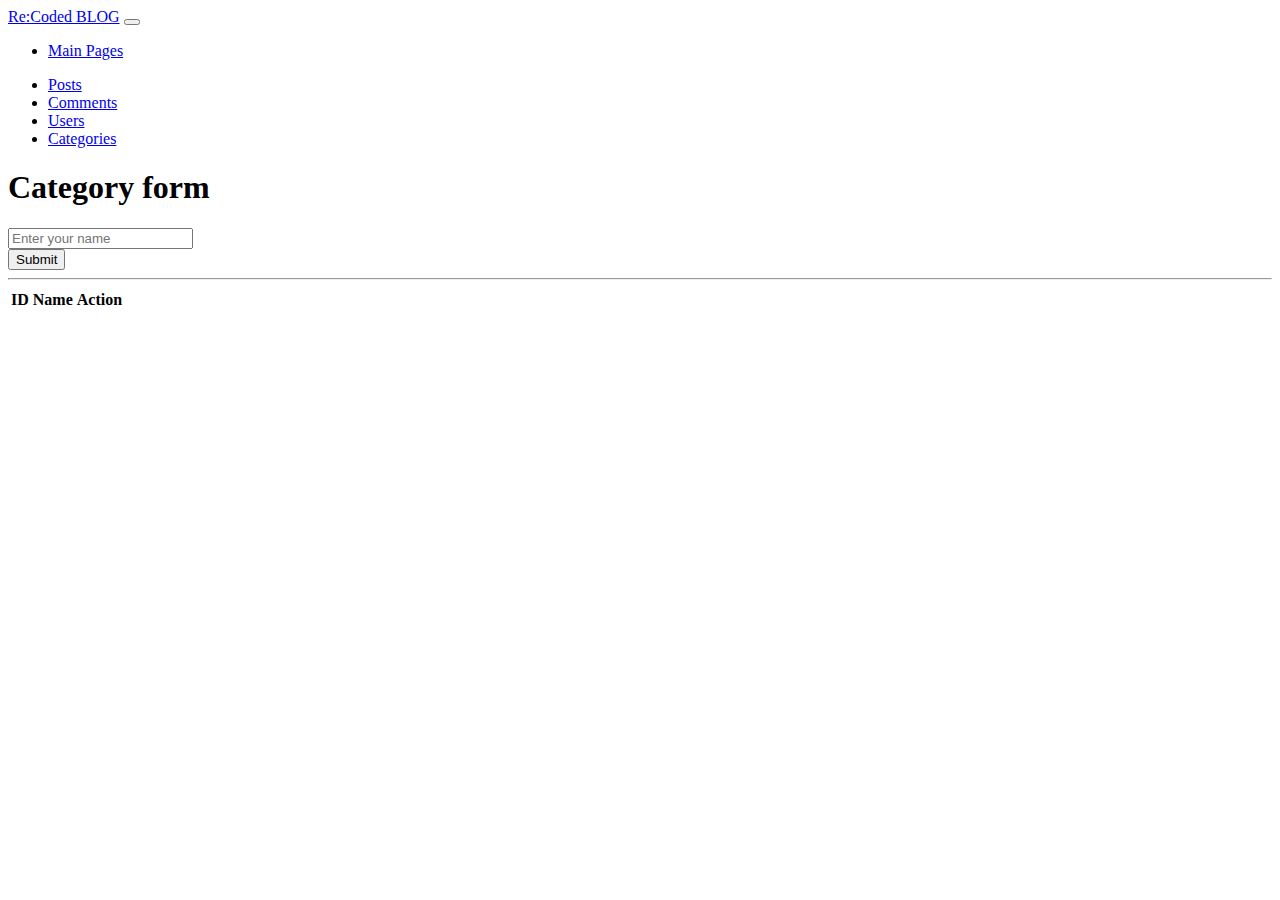
<file: dashboard/categories.html>
<!DOCTYPE html>
<html lang="en">

<head>
    <meta charset="UTF-8">
    <meta name="viewport" content="width=device-width, initial-scale=1.0">
    <meta http-equiv="X-UA-Compatible" content="ie=edge">
    <title>Document</title>
    <link rel="stylesheet" href="https://stackpath.bootstrapcdn.com/bootstrap/4.1.3/css/bootstrap.min.css" integrity="sha384-MCw98/SFnGE8fJT3GXwEOngsV7Zt27NXFoaoApmYm81iuXoPkFOJwJ8ERdknLPMO"
        crossorigin="anonymous">
    <link rel="stylesheet" href="https://bootswatch.com/4/minty/bootstrap.min.css">
</head>

<body>
    <div class="container">
        <nav class="navbar navbar-expand-lg navbar-light bg-light">
            <a class="navbar-brand" href="#">Re:Coded BLOG</a>
            <button class="navbar-toggler" type="button" data-toggle="collapse" data-target="#navbarText" aria-controls="navbarText"
                aria-expanded="false" aria-label="Toggle navigation">
                <span class="navbar-toggler-icon"></span>
            </button>
            <div class="collapse navbar-collapse" id="navbarText">
                <ul class="navbar-nav mr-auto">
                    <li class="nav-item">
                        <a class="nav-link" href="../index.html">Main Pages</a>
                    </li>
                </ul>
                <span class="navbar-item">
                    <ul class="navbar-nav mr-auto">
                        <li class="nav-item">
                            <a class="nav-link" href="./posts.html">Posts</a>
                        </li>
                        <li class="nav-item">
                            <a class="nav-link" href="./comments.html">Comments</a>
                        </li>
                        <li class="nav-item">
                            <a class="nav-link" href="./users.html">Users</a>
                        </li>
                        <li class="nav-item">
                            <a class="nav-link" href="./categories.html">Categories</a>
                        </li>
                    </ul>
                </span>
            </div>
        </nav>
        <h1>Category form</h1>

        <form class="form">
            <div class="form-group mb-2">
                <input type="text" class="form-control" id="cname" placeholder="Enter your name">
            </div>
            <button type="submit" class="btn btn-outline-secondary" id="sub-button">Submit</button>
        </form>
        <hr>
        <table class="table table-bordered">
            <thead>
                <tr>
                    <th scope="col">ID</th>
                    <th scope="col">Name</th>
                    <th scope="col" colspan="2">Action</th>
                </tr>
            </thead>
            <tbody></tbody>
        </table>
    </div>
    </div>
    <script src="https://code.jquery.com/jquery-3.3.1.min.js"></script>
    <script src="../script/categories.js"></script>
</body>

</html>
</file>
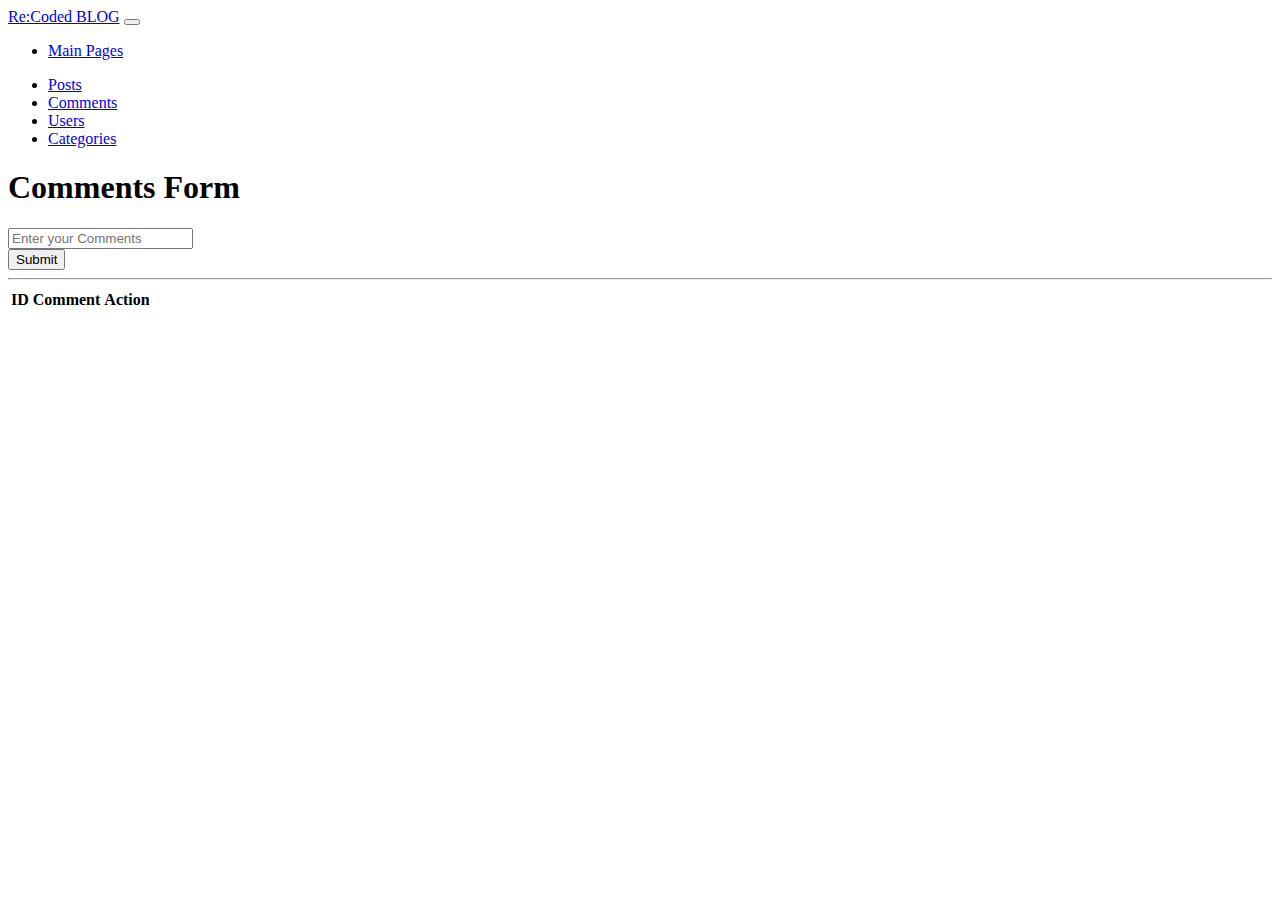
<file: dashboard/comments.html>
<!DOCTYPE html>
<html lang="en">

<head>
    <meta charset="UTF-8">
    <meta name="viewport" content="width=device-width, initial-scale=1.0">
    <meta http-equiv="X-UA-Compatible" content="ie=edge">
    <title>Document</title>
    <link rel="stylesheet" href="https://stackpath.bootstrapcdn.com/bootstrap/4.1.3/css/bootstrap.min.css" integrity="sha384-MCw98/SFnGE8fJT3GXwEOngsV7Zt27NXFoaoApmYm81iuXoPkFOJwJ8ERdknLPMO"
        crossorigin="anonymous">
    <link rel="stylesheet" href="https://bootswatch.com/4/minty/bootstrap.min.css">
</head>

<body>
    <div class="container">
        <nav class="navbar navbar-expand-lg navbar-light bg-light">
            <a class="navbar-brand" href="#">Re:Coded BLOG</a>
            <button class="navbar-toggler" type="button" data-toggle="collapse" data-target="#navbarText" aria-controls="navbarText"
                aria-expanded="false" aria-label="Toggle navigation">
                <span class="navbar-toggler-icon"></span>
            </button>
            <div class="collapse navbar-collapse" id="navbarText">
                <ul class="navbar-nav mr-auto">
                    <li class="nav-item">
                        <a class="nav-link" href="../index.html">Main Pages</a>
                    </li>
                </ul>
                <span class="navbar-item">
                    <ul class="navbar-nav mr-auto">
                        <li class="nav-item">
                            <a class="nav-link" href="./posts.html">Posts</a>
                        </li>
                        <li class="nav-item">
                            <a class="nav-link" href="./comments.html">Comments</a>
                        </li>
                        <li class="nav-item">
                            <a class="nav-link" href="./users.html">Users</a>
                        </li>
                        <li class="nav-item">
                            <a class="nav-link" href="./categories.html">Categories</a>
                        </li>
                    </ul>
                </span>
            </div>
        </nav>
        <h1>Comments Form</h1>

        <form class="form">
            <div class="form-group mb-2">
                <input type="text" id="comment" class="form-control" placeholder="Enter your Comments">
            </div>

            <!-- <div class="form-group mx-sm-3 mb-2">
                <label for="exampleInputEmail1">Email address</label>
                <input type="email" class="form-control" id="Email" aria-describedby="emailHelp" placeholder="Enter email">

            </div> -->
            <button type="submit" class="btn btn-outline-secondary" id="sub-button">Submit</button>
        </form>
        <hr>
        <table class="table table-bordered">
            <thead>
                <tr>
                    <th scope="col">ID</th>
                    <th scope="col">Comment</th>
                    <th scope="col" colspan="2">Action</th>
                </tr>
            </thead>
            <tbody></tbody>
        </table>
    </div>
    </div>
    <script src="https://code.jquery.com/jquery-3.3.1.min.js"></script>
    <script src="../script/comments.js"></script>
</body>

</html>
</file>
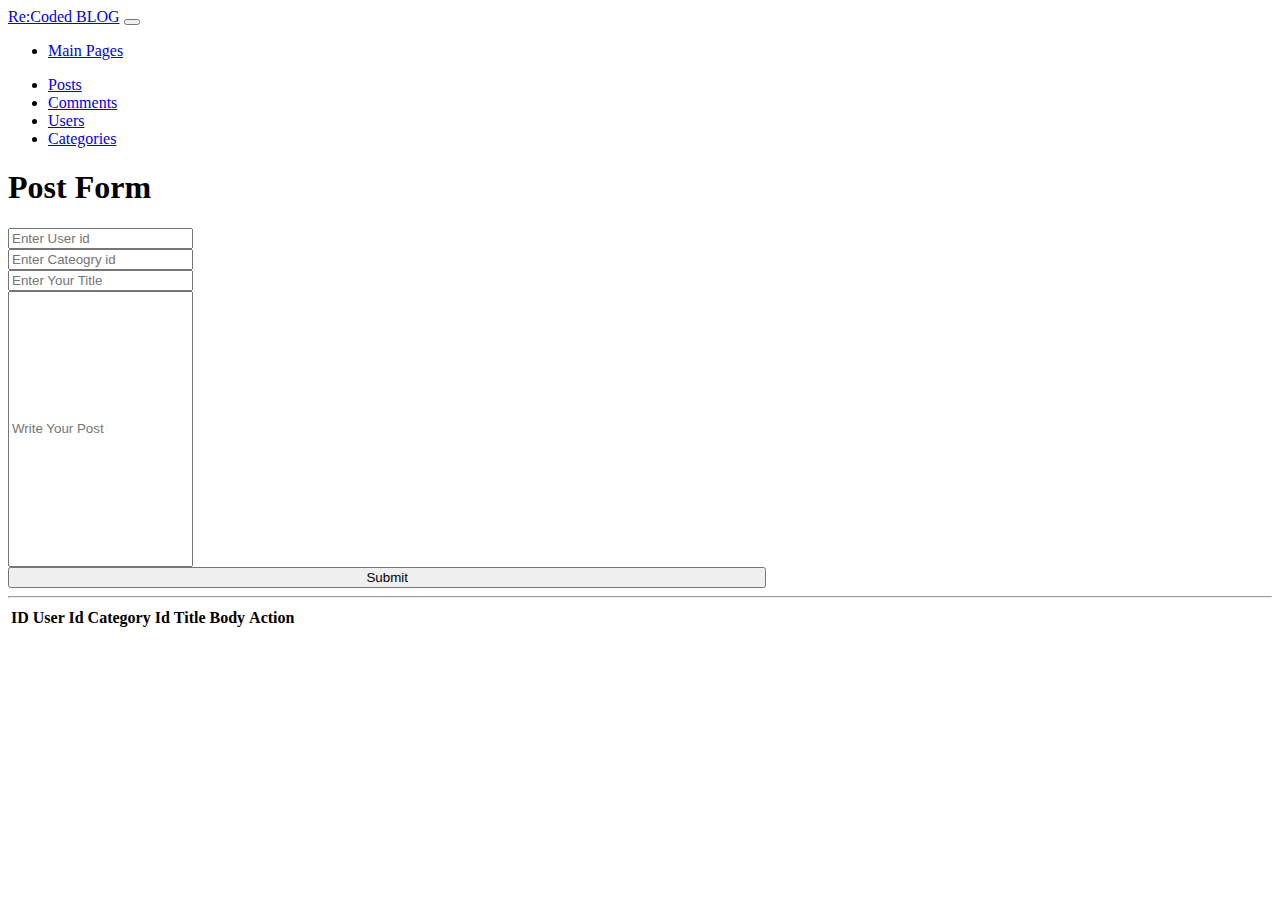
<file: dashboard/posts.html>
<!DOCTYPE html>
<html lang="en">

<head>
    <meta charset="UTF-8">
    <meta name="viewport" content="width=device-width, initial-scale=1.0">
    <meta http-equiv="X-UA-Compatible" content="ie=edge">
    <title>Document</title>
    <link rel="stylesheet" href="https://stackpath.bootstrapcdn.com/bootstrap/4.1.3/css/bootstrap.min.css" integrity="sha384-MCw98/SFnGE8fJT3GXwEOngsV7Zt27NXFoaoApmYm81iuXoPkFOJwJ8ERdknLPMO"
        crossorigin="anonymous">
    <link rel="stylesheet" href="https://bootswatch.com/4/minty/bootstrap.min.css">
    <style>
        .mb-2 {
            display: inline-block; 
             width: 60%; 
        }
        .sub {
            width: 100%;
        }
        #body {
        height: 30vh;
        }
    </style>
</head>

<body>
    <div class="container">
        <nav class="navbar navbar-expand-lg navbar-light bg-light">
            <a class="navbar-brand" href="#">Re:Coded BLOG</a>
            <button class="navbar-toggler" type="button" data-toggle="collapse" data-target="#navbarText" aria-controls="navbarText"
                aria-expanded="false" aria-label="Toggle navigation">
                <span class="navbar-toggler-icon"></span>
            </button>
            <div class="collapse navbar-collapse" id="navbarText">
                <ul class="navbar-nav mr-auto">
                    <li class="nav-item">
                        <a class="nav-link" href="../index.html">Main Pages</a>
                    </li>
                </ul>
                <span class="navbar-item">
                    <ul class="navbar-nav mr-auto">
                        <li class="nav-item">
                            <a class="nav-link" href="./posts.html">Posts</a>
                        </li>
                        <li class="nav-item">
                            <a class="nav-link" href="./comments.html">Comments</a>
                        </li>
                        <li class="nav-item">
                            <a class="nav-link" href="./users.html">Users</a>
                        </li>
                        <li class="nav-item">
                            <a class="nav-link" href="./categories.html">Categories</a>
                        </li>
                    </ul>
                </span>
            </div>
        </nav>

        <h1>Post Form</h1>

        <form class="form">
            <div class="form-group mb-2">
                <input type="number" id="userid" name="userId" class="form-control" placeholder="Enter User id">
            </div>
            <div class="form-group mb-2">
                <input type="number" id="categoryid" name="categoryId" class="form-control" placeholder="Enter Cateogry id">
            </div>
            <div class="form-group mb-2">
                <input type="text" id="title" name="title" class="form-control" placeholder="Enter Your Title">
            </div>
            <br>
            <div class="form-group mb-2">
                <input type="text" class="form-control body" id="body" name="body" placeholder="Write Your Post">
                <!-- <textarea name="body" id="body" class="form-control" cols="70" rows="7" placeholder="Write Your Post"></textarea> -->
                <br>
            </div>
            <div class="form-group mb-2">
                <button type="submit" class="btn btn-secondary sub" id="sub-button">Submit</button>
            </div>
        </form>
        <hr>
        <!-- <div>
            <a href="#" class="btn btn-primary btn-lg disabled" tabindex="-1" role="button" aria-disabled="true">New
                Post</a>
        </div> -->
        <table class="table table-bordered">
            <thead>
                <tr>
                    <th>ID</th>
                    <th>User Id</th>
                    <th>Category Id</th>
                    <th>Title</th>
                    <th>Body</th>
                    <th scope="col" colspan="2">Action</th>
                </tr>
            </thead>
            <tbody>
            </tbody>
        </table>
    </div>
    </div>
    <script src="https://code.jquery.com/jquery-3.3.1.min.js"></script>
    <script src="../script/posts.js"></script>
</body>

</html>
</file>
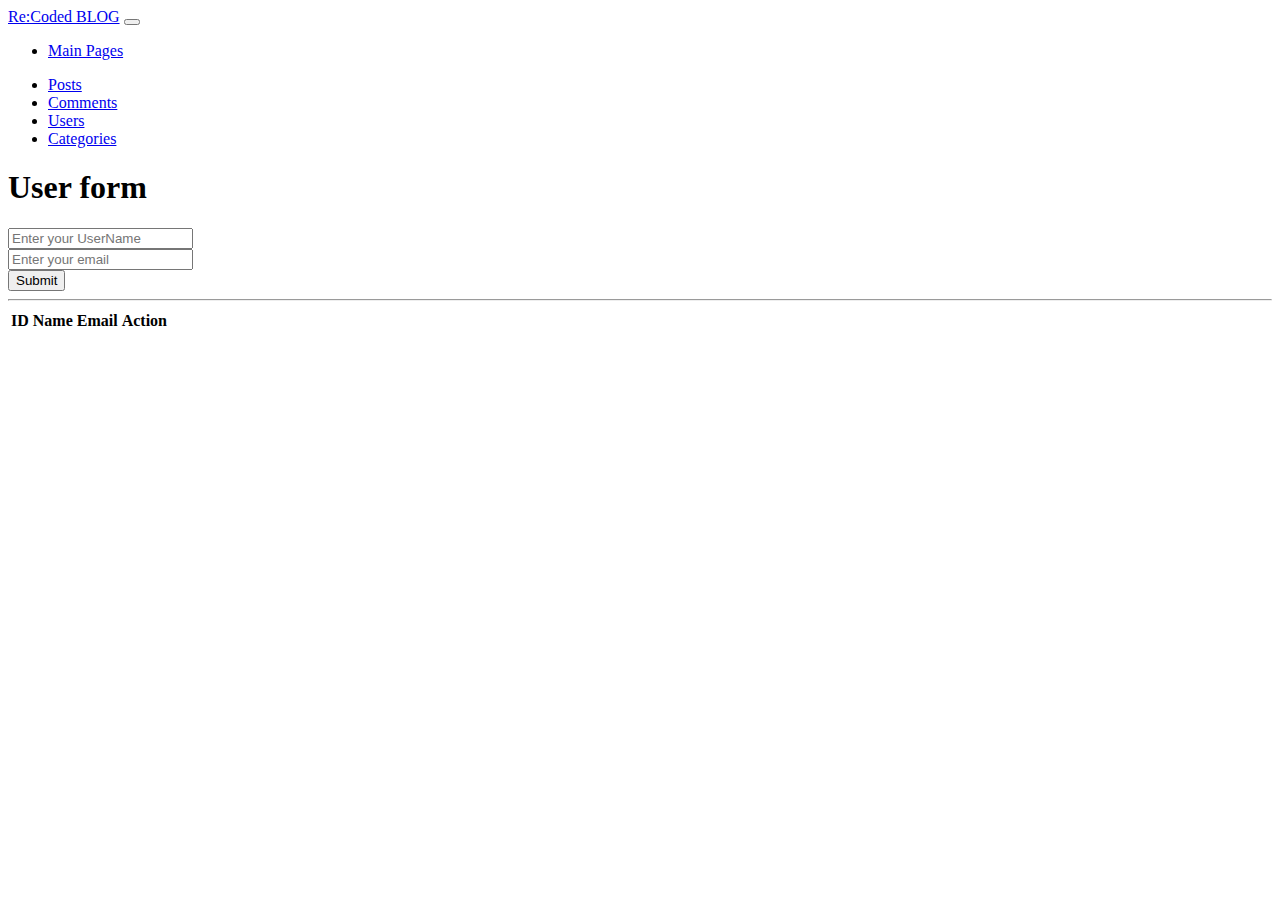
<file: dashboard/users.html>
<!DOCTYPE html>
<html lang="en">

<head>
    <meta charset="UTF-8">
    <meta name="viewport" content="width=device-width, initial-scale=1.0">
    <meta http-equiv="X-UA-Compatible" content="ie=edge">
    <title>Document</title>
    <link rel="stylesheet" href="https://stackpath.bootstrapcdn.com/bootstrap/4.1.3/css/bootstrap.min.css" integrity="sha384-MCw98/SFnGE8fJT3GXwEOngsV7Zt27NXFoaoApmYm81iuXoPkFOJwJ8ERdknLPMO"
        crossorigin="anonymous">
    <link rel="stylesheet" href="https://bootswatch.com/4/minty/bootstrap.min.css">
</head>

<body>
    <div class="container">
        <nav class="navbar navbar-expand-lg navbar-light bg-light">
            <a class="navbar-brand" href="#">Re:Coded BLOG</a>
            <button class="navbar-toggler" type="button" data-toggle="collapse" data-target="#navbarText" aria-controls="navbarText"
                aria-expanded="false" aria-label="Toggle navigation">
                <span class="navbar-toggler-icon"></span>
            </button>
            <div class="collapse navbar-collapse" id="navbarText">
                <ul class="navbar-nav mr-auto">
                    <li class="nav-item">
                        <a class="nav-link" href="../index.html">Main Pages</a>
                    </li>
                </ul>
                <span class="navbar-item">
                    <ul class="navbar-nav mr-auto">
                        <li class="nav-item">
                            <a class="nav-link" href="./posts.html">Posts</a>
                        </li>
                        <li class="nav-item">
                            <a class="nav-link" href="./comments.html">Comments</a>
                        </li>
                        <li class="nav-item">
                            <a class="nav-link" href="./users.html">Users</a>
                        </li>
                        <li class="nav-item">
                            <a class="nav-link" href="./categories.html">Categories</a>
                        </li>
                    </ul>
                </span>
            </div>
        </nav>

        <h1>User form</h1>

        <form class="form">
            <div class="form-group mb-2">
                <input type="text" id="name" class="form-control" placeholder="Enter your UserName">
            </div>

            <div class="form-group mb-2">
                <input type="email" class="form-control" id="email" aria-describedby="emailHelp" placeholder="Enter your email">

            </div>
            <button type="submit" class="btn btn-outline-secondary" id="sub-button">Submit</button>
        </form>
        <hr>
        <table class="table table-bordered">
            <thead>
                <tr>
                    <th scope="col">ID</th>
                    <th scope="col">Name</th>
                    <th scope="col">Email</th>
                    <th scope="col" colspan="2">Action</th>
                </tr>
            </thead>
            <tbody></tbody>
        </table>
    </div>
    </div>
    <script src="https://code.jquery.com/jquery-3.3.1.min.js"></script>
    <script src="../script/users.js"></script>
</body>

</html>
</file>
